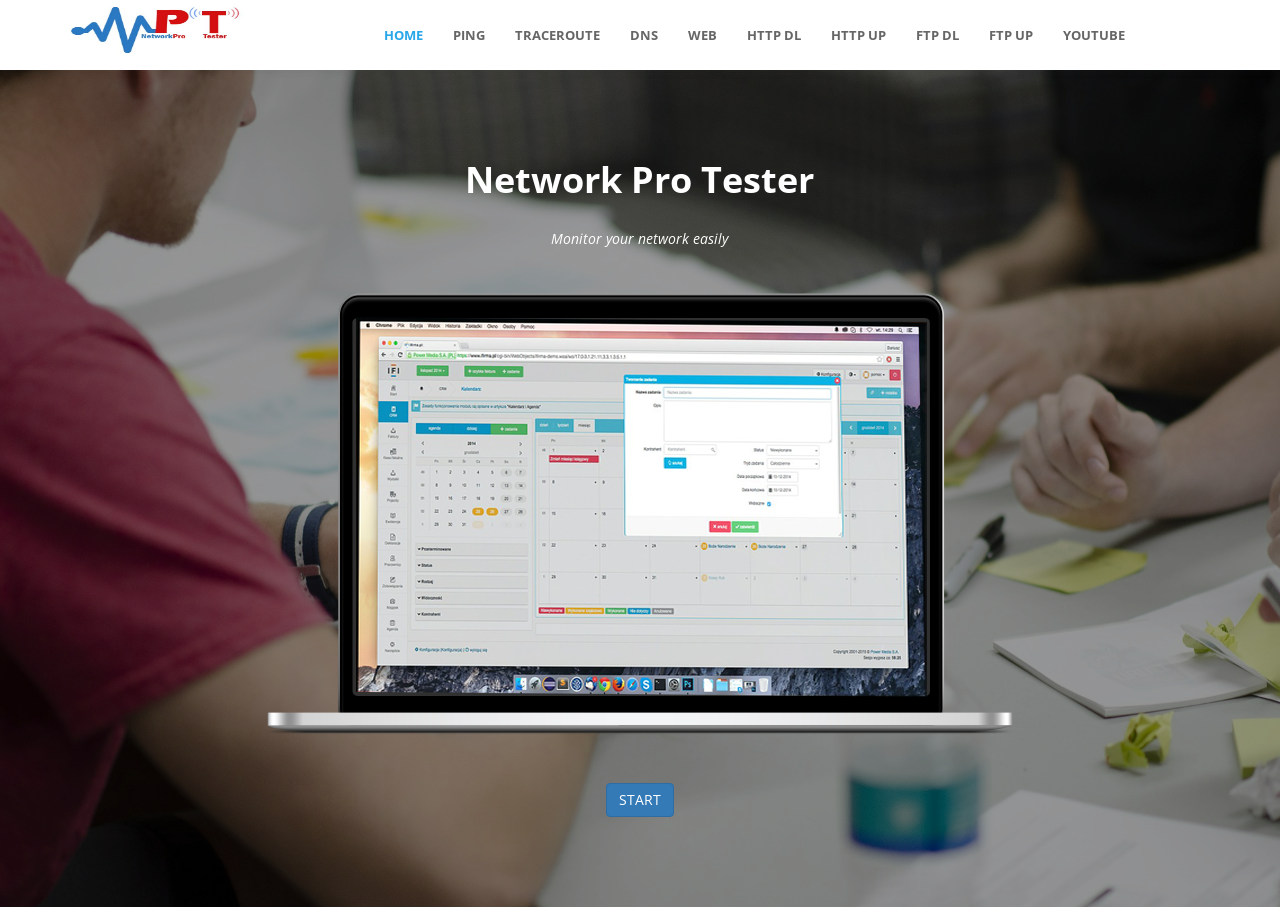
<file: index.html>
<!DOCTYPE html>
<html lang="en">
	<head>
    	<!-- 
    	Boxer Template
    	http://www.templatemo.com/tm-446-boxer
    	-->
		<meta charset="utf-8">
		<title>NetProTester</title>
		<meta http-equiv="X-UA-Compatible" content="IE=Edge">
		<meta name="viewport" content="width=device-width, initial-scale=1">
		<meta name="keywords" content="">
		<meta name="description" content="">

		<!-- animate css -->
		<link rel="stylesheet" href="css/animate.min.css">
		<!-- bootstrap css -->
		<link rel="stylesheet" href="css/bootstrap.min.css">
		<!-- font-awesome -->
		<link rel="stylesheet" href="css/font-awesome.min.css">
		<!-- google font -->
		<link href='http://fonts.googleapis.com/css?family=Open+Sans:400,300,400italic,700,800' rel='stylesheet' type='text/css'>

		<!-- custom css -->
		<link rel="stylesheet" href="css/templatemo-style.css">

	</head>
	<body>
		<!-- start preloader -->
		<div class="preloader">
			<div class="sk-spinner sk-spinner-rotating-plane"></div>
    	 </div>
		<!-- end preloader -->
		<!-- start navigation -->
		<nav class="navbar navbar-default navbar-fixed-top templatemo-nav" role="navigation">
			<div class="container">
				<div class="navbar-header">
					<button class="navbar-toggle" data-toggle="collapse" data-target=".navbar-collapse">
						<span class="icon icon-bar"></span>
						<span class="icon icon-bar"></span>
						<span class="icon icon-bar"></span>
					</button>
					<img src="images/net.jpeg" alt="NetProTester" style="width:200px;height:60px; display : inline; float : left;margin-left : -50%;">
				</div>
				<div class="collapse navbar-collapse">
					<ul class="nav navbar-nav navbar-right text-uppercase">
						<li><a href="#home">Home</a></li>
						 <li >
                        <a href="ping.html"><i ></i> Ping</a>
                    </li>
                    <li>
                        <a href="trace.html"><i  ></i> Traceroute</a>
                    </li>
                    <li>
                        <a href="dns.html"><i ></i> DNS</a>
                    </li>
 
                 
                            <li>
                                <a href="webB.html"><i ></i>Web</a>
                            </li>
                             <li>
                                <a href="httpDl.html"><i ></i>Http dl</a>
                            </li> <li>
                                <a href="httpUl.html"><i ></i>Http up</a>
                            </li>
                       
     <li>
                                <a href="ftpDl.html"><i ></i>Ftp dl</a>
                            </li> <li>
                                <a href="ftpUl.html"><i ></i>Ftp up</a>
                            </li>
                    <li>
                        <a href="#"><i ></i> Youtube</a>
                    </li>
					</ul>
				</div>
			</div>
		</nav>
		<!-- end navigation -->
		<!-- start home -->
		<section id="home">
			<div class="overlay">
				<div class="container">
					<div class="row">
						<div class="col-md-1"></div>
						<div class="col-md-10 wow fadeIn" data-wow-delay="0.3s">
							<h1 class="text-upper">Network Pro Tester</h1>
							<p class="tm-white">Monitor your network easily </p>
							<img src="images/software-img.png" class="img-responsive" alt="home img">
						</div>
						<div class="col-md-1"></div>
					</div>
<div style="margin-top:5%;"><a href="ping.html" class="btn btn-primary text-uppercase"><i></i> Start</a></div>
				</div>
			</div>

		</section>
		
		<!-- end footer -->
        
		<script src="js/jquery.js"></script>
		<script src="js/bootstrap.min.js"></script>
		<script src="js/wow.min.js"></script>
		<script src="js/jquery.singlePageNav.min.js"></script>
		<script src="js/custom.js"></script>
<link rel="icon" href="images/Orange.png">
	</body>
</html>
</file>
<file: css/templatemo-style.css>
/*

Boxer Template

http://www.templatemo.com/tm-446-boxer

*/

body
    {
        background: #fff;
        font-family: 'Open Sans', sans-serif;
        font-weight: 300;
        position: relative;
        width: 100%;
        height: 100%;
        overflow-x: hidden;
    }
	
.tm-white a {
	color: #fff;
}

/* start h1 group */
h1 { 
    margin-top: 0;
    margin-bottom: 25px; 
}
h1,
h2,
h3,
h4
    {
        font-weight: bold;
    }
/* end h1 group */
p { line-height: 1.6em; }
/* img */
img
    {
        max-width: 100%;
        height: auto;
    }
/* img */

/* overlay */
.overlay 
    {
       width: 100%;
       height: 100%;
       background: rgba(0, 0, 0, 0.4);
       padding-top: 90px;
       padding-bottom: 90px;
    }  
/* over lay */

/* start page container */
@media (min-width: 768px) {
  .container {
    width: 700px;
  }
}
@media (min-width: 992px) {
  .container {
    width: 900px;
  }
}
@media (min-width: 1200px) {
  .container {
    width: 1000px;
  }
}
/* end page container */

/* start preloader */
.preloader
    {
        position: fixed;
        top: 0;
        left: 0;
        width: 100%;
        height: 100%;
        z-index: 99999;
        display: -webkit-flex;
        display: -ms-flexbox;
        display: flex;
        -webkit-flex-flow: row nowrap;
            -ms-flex-flow: row nowrap;
                flex-flow: row nowrap;
        /*justify-content: center;*/
        -webkit-align-items: center;
            -ms-flex-align: center;
                align-items: center;
        background: none repeat scroll 0 0 #fff;
    }
.sk-spinner-rotating-plane.sk-spinner 
    {
         width: 30px;
        height: 30px;
        background-color: #28a7e9;
         margin: 0 auto;
        -webkit-animation: sk-rotatePlane 1.2s infinite ease-in-out;
                animation: sk-rotatePlane 1.2s infinite ease-in-out;
     }

@-webkit-keyframes sk-rotatePlane {
  0% {
         -webkit-transform: perspective(120px) rotateX(0deg) rotateY(0deg);
                 transform: perspective(120px) rotateX(0deg) rotateY(0deg); }

  50% {
        -webkit-transform: perspective(120px) rotateX(-180.1deg) rotateY(0deg);
                transform: perspective(120px) rotateX(-180.1deg) rotateY(0deg); }

  100% {
            -webkit-transform: perspective(120px) rotateX(-180deg) rotateY(-179.9deg);
                    transform: perspective(120px) rotateX(-180deg) rotateY(-179.9deg); } }

@keyframes sk-rotatePlane {
  0% {
         -webkit-transform: perspective(120px) rotateX(0deg) rotateY(0deg);
                 transform: perspective(120px) rotateX(0deg) rotateY(0deg); }

  50% {
        -webkit-transform: perspective(120px) rotateX(-180.1deg) rotateY(0deg);
                transform: perspective(120px) rotateX(-180.1deg) rotateY(0deg); }

  100% {
            -webkit-transform: perspective(120px) rotateX(-180deg) rotateY(-179.9deg);
                    transform: perspective(120px) rotateX(-180deg) rotateY(-179.9deg); } }
/* end preloader */

/* start navigation */
.navbar-default
    {
        background: #fff;
        border: none;
        box-shadow: 0px 2px 8px 0px rgba(50, 50, 50, 0.08);
        margin: 0!important;
    }
.navbar-default .navbar-brand
    {
        color: #28a7e9;
        font-size: 30px;
        font-weight: bold;
        height: 70px;
        line-height: 35px;
    }
.navbar-default .nav li a
    {
        color: #666;
        font-size: 13px;
        font-weight: bold;
        height: 70px;
        line-height: 40px;
    }
.navbar-default .nav li a:hover,
.navbar-default .nav li a:focus,
.navbar-default .nav li a.current
    {
        color: #28a7e9;
    }

.navbar-default .navbar-toggle
    {
        border: none;
        padding-top: 20px;
    }
.navbar-default .navbar-toggle .icon-bar
    {
        background: #28a7e9;
        border-color: transparent;
    }
.navbar-default .navbar-toggle:hover,
.navbar-default .navbar-toggle:focus { background-color: transparent }
/* end navigation */

/* start home */       
#home
    {
    background: url('../images/home-bg.jpg') no-repeat;
    background-size: cover;
    color: #fff;
    margin-top: 70px;
    text-align: center;
    width: 100%;
    }
#home p
    {
        font-weight: 400;
        font-style: italic;
        line-height: 2em;
    }
#home img
    {
        display: inline-block;
        margin-top: 30px;
    }
/* end home */

/* start divider */
#divider
    {
        text-align: center;
        padding-top: 80px;
        padding-bottom: 80px;
    }
#divider .fa
    {
        color: #28a7e9;
        font-size: 60px;
    }
#divider h3
    {
        font-size: 20px;
    }
/* end divider */

/* start feature */
#feature
    {
        background: #f8f8f8;
        padding-top: 80px;
        padding-bottom: 80px;
    }
#feature p
    {
        padding-top: 10px;
    }
#feature span
    {
        float: left;
    }
#feature .fa
    {
        background: #28a7e9;
        border-radius: 50%;
        color: #fff;
        display: inline-block;
        width: 40px;
        height: 40px;
        line-height: 40px;
        text-align: center;
        margin-right: 20px;
    }
/* end feature */

/* start feature1 */
#feature1
    {
        padding-top: 60px;
        padding-bottom: 60px;
    }
#feature1 p
    {
        padding-top: 10px;
    }
#feature1 span
    {
        float: left;
    }
#feature1 .fa
    {
        background: #28a7e9;
        border-radius: 50%;
        color: #fff;
        display: inline-block;
        width: 40px;
        height: 40px;
        line-height: 40px;
        text-align: center;
        margin-right: 20px;
    }
/* end feature1 */

/* start pricing */
#pricing
    {
        background: #f8f8f8;
        text-align: center;
        padding-top: 80px;
        padding-bottom: 80px;
    }
#pricing h2
    {
        padding-bottom: 60px;
    }
#pricing .pricing
    {
        background: #fff;
    }
#pricing .active
    {
        position: relative;
        bottom: 20px;
    }
#pricing .pricing .pricing-title
    {
        background: #28a7e9;
        color: #fff;
        font-weight: bold;
        padding: 30px;
    }
#pricing .pricing .pricing-title p
    {
        font-size: 20px;
    }
#pricing .pricing ul
    {
        padding: 0;
        margin: 0;
    }
#pricing .pricing ul li
    {
        display: block;
        list-style: none;
        padding: 16px;
    }
#pricing .pricing .btn
    {
        background: transparent;
        border: 1px solid #28a7e9;
        border-radius: 0px;
        color: #28a7e9;
        font-weight: bold;
        padding-right: 40px;
        padding-left: 40px;
        margin-top: 20px;
        margin-bottom: 30px;
        transition: all 0.3s ease;
    }
#pricing .pricing .btn:hover {
    background: #28a7e9;
    color: #fff;
}
/* end pricing */

/* start download */
#download
    {
        padding-top: 80px;
        padding-bottom: 80px;
    }
#download h2
    {
        padding-bottom: 20px;
    }
#download .btn
    {
        border-radius: 0px;
        font-weight: bold;
        margin-top: 20px;
        padding: 10px 40px 10px 40px;
    }
/* end download */

/* start contact */
#contact
    {
        background: url('../images/contact-bg.jpg') no-repeat;
        background-size: cover;
        color: #fff;
    }
#contact h2
    {
        padding-bottom: 10px;
    }
#contact address
    {
        padding-top: 20px;
    }
#contact address .fa
    {
        background: #28a7e9;
        border-radius: 50%;
        width: 40px;
        height: 40px;
        line-height: 40px;
        text-align: center;
        margin-top: 6px;
        margin-right: 10px;
    }
#contact .contact-form
    {
        padding-top: 40px;
    }
#contact .form-control
    {
        border: none;
        border-radius: 0px;
        box-shadow: none;
        margin-bottom: 20px;
    }
#contact input
    {
        height: 50px;
    }
#contact input[type="submit"]
    {
        background: #28a7e9;
        color: #fff;
        font-weight: bold;
        transition: all 0.3s ease;
    }
#contact input[type="submit"]:hover {
    background: #107DB6;
}
/* end contact */

/* start footer */
footer
    {
        background: #fff;
        font-weight: 400;
        text-align: center;
        padding: 20px;
    }
/* end footer */

@media screen and ( max-width: 991px ) {
    .templatemo-box {
        margin-bottom: 30px;
    }
    #pricing .active {
        bottom: 0;
    }
    .pricing {
        margin-bottom: 20px;
    }
    #feature img, #download img {
        margin-top: 30px;
    }
    #feature1 img {
        margin-bottom: 30px;
    }
}
@media screen and ( max-width: 767px ) {
    .navbar-default .nav li a {
        height: auto;
        line-height: 2em;
    }
    #feature, #pricing, #download {
        padding-top: 20px;
        padding-bottom: 40px;
    }
    #contact .overlay {
        padding-top: 40px;
    }
}
/* start media 360 */
@media screen and ( max-width: 360px ){
    .pricing
        {
            padding-bottom: 40px;
        }
}
/* end media 360 */
</file>
